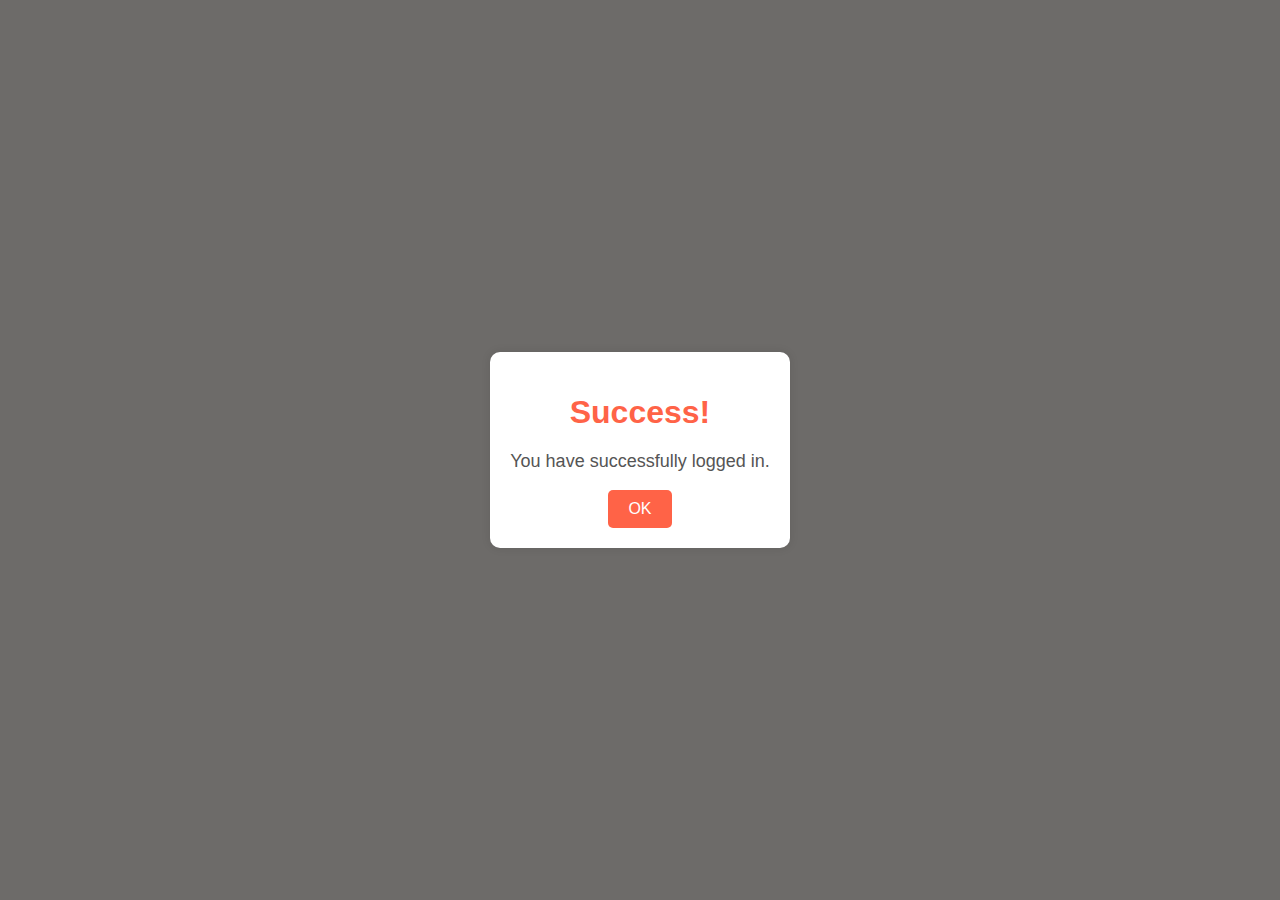
<file: log.html>
<!DOCTYPE html>
<html>
<head>
    <title>Success</title>
    <style>
        body {
            background-color: rgb(109, 107, 105);
            font-family: Arial, sans-serif;
            display: flex;
            justify-content: center;
            align-items: center;
            height: 100vh;
            margin: 0;
        }
        .success-container {
            background-color: white;
            padding: 20px;
            border-radius: 10px;
            box-shadow: 0px 0px 10px rgba(0, 0, 0, 0.1);
            text-align: center;
        }
        .success-container h1 {
            color: #ff6347;
            margin-bottom: 20px;
        }
        .success-container p {
            font-size: 18px;
            color: #555;
        }
        .success-container button {
            padding: 10px 20px;
            border: none;
            border-radius: 5px;
            background-color: #ff6347;
            color: white;
            font-size: 16px;
            cursor: pointer;
        }
    </style>
</head>
<body>
    <div class="success-container">
        <h1>Success!</h1>
        <p>You have successfully logged in.</p>
        <button onclick="window.location.href='Home.html'">OK</button>
    </div>
</body>
</html>
</file>
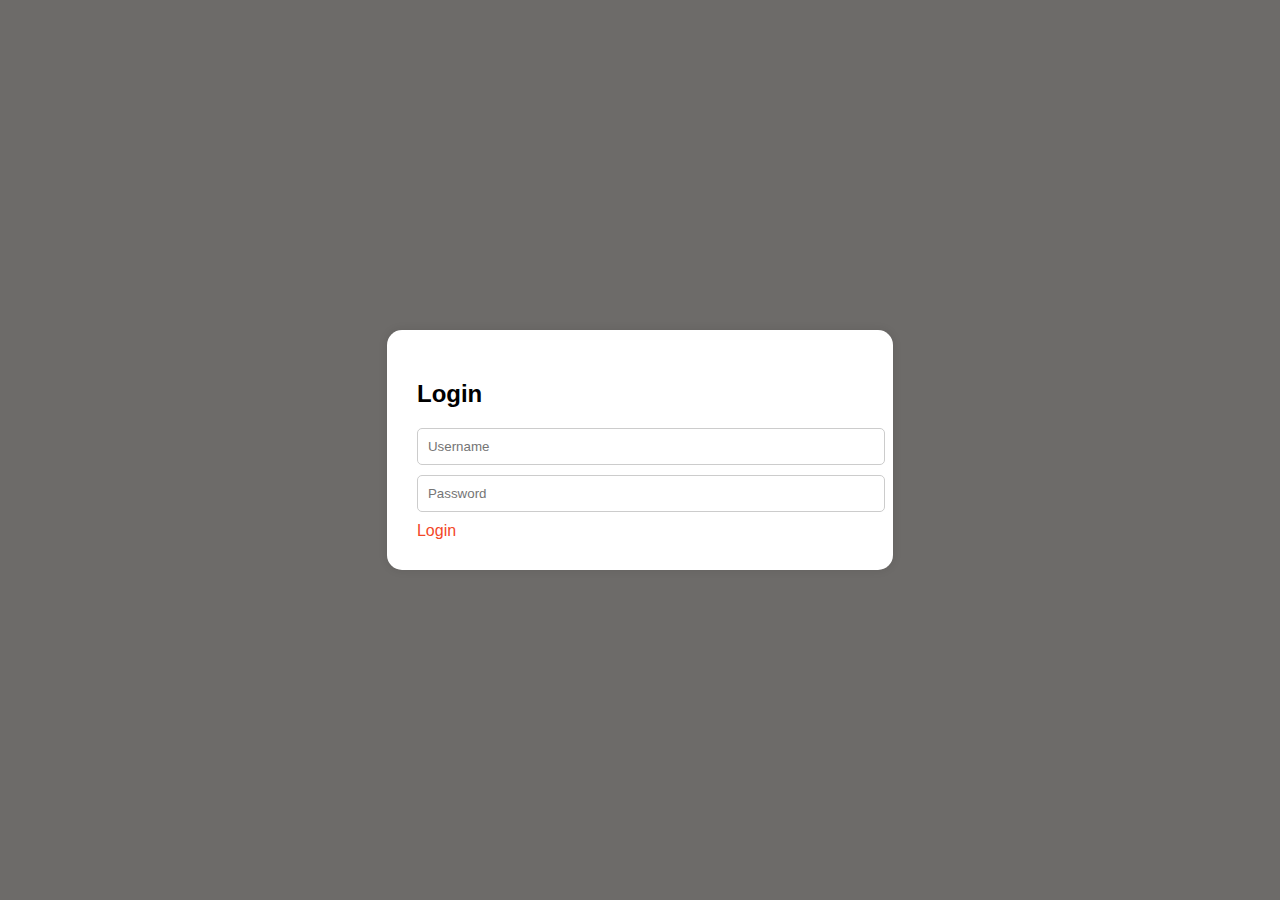
<file: login.html>
<!DOCTYPE html>
<html>
<head>
    <title>Login Page</title>
    <style>
        body {
            background-color: rgb(109, 107, 105);
            font-family: Arial, sans-serif;
            display: flex;
            justify-content: center;
            align-items: center;
            height: 100vh;
            margin: 0;
        }
        .login-container {
            background-color: white;
            padding: 30px;
            border-radius: 15px;
            box-shadow: 0px 0px 10px rgba(0, 0, 0, 0.1);
        }
        .login-container h2 {
            margin-bottom: 20px;
        }
        .login-container input[type="text"],
        .login-container input[type="password"] {
            width: 100%;
            padding: 10px;
            margin-bottom: 10px;
            border: 1px solid #ccc;
            border-radius: 5px;
        }
        .login-container button {
            width: 100%;
            padding: 10px;
            border: none;
            border-radius: 5px;
            background-color: #ff6347;
            color: white;
            font-size: 16px;
        }
        .login-container a{
            color: #f34728;
        }
    </style>
</head>
<body>
    <div class="login-container">
        <h2>Login</h2>
        <form>
            <input type="text" placeholder="Username" required>
            <input type="password" placeholder="Password" required>
            <a onclick="handleLogin()" type="submit">Login</a>
        </form>
    </div>
    <script src="app.js"></script>
</body>
</html>
</file>
